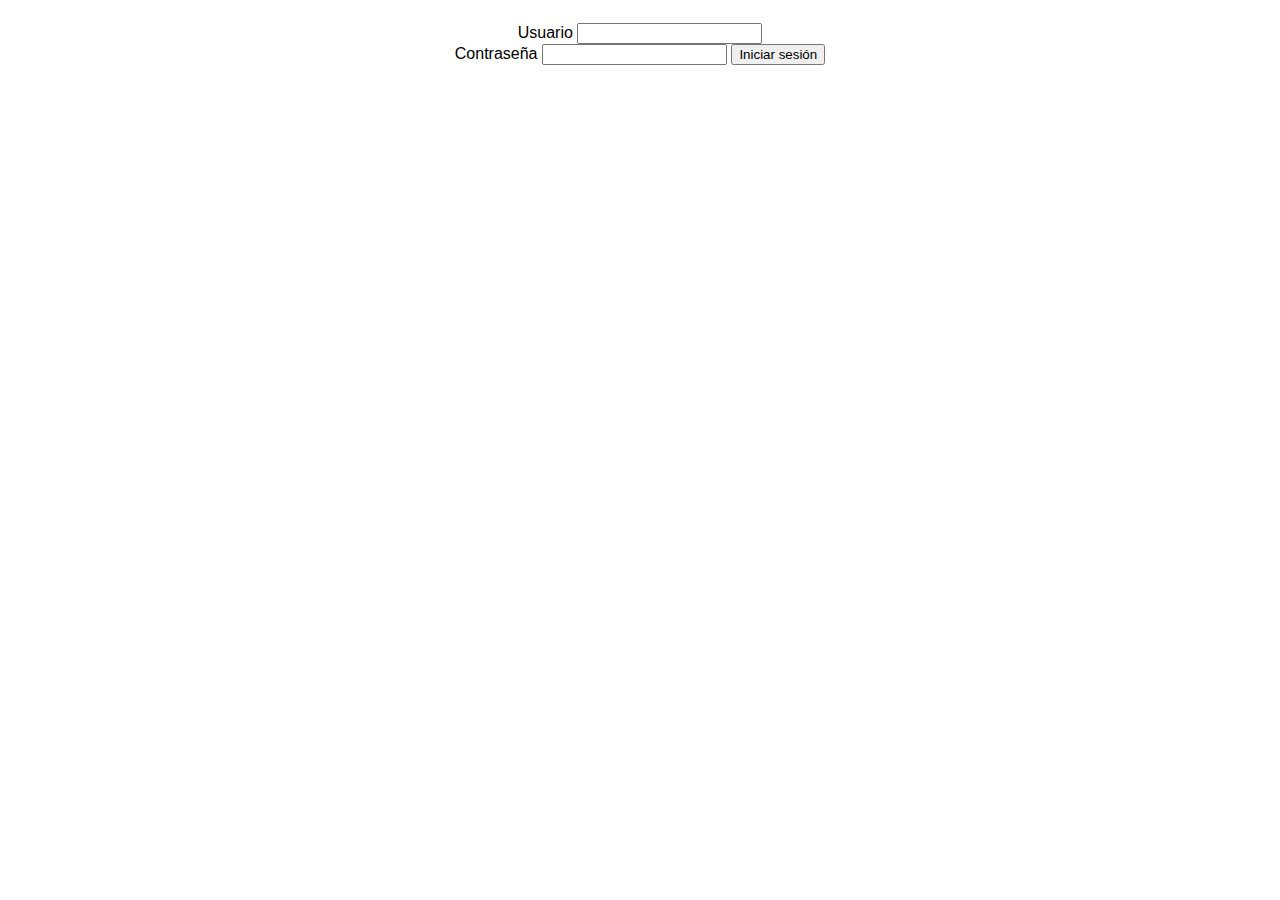
<file: index.html>
<!DOCTYPE html>
<html lang="en">
<head>
    <meta charset="UTF-8">
    <meta name="viewport" content="width=device-width, initial-scale=1.0">
    <meta http-equiv="X-UA-Compatible" content="ie=edge">
    <link rel="stylesheet" href="estilos.css">
    <title>Document</title>
    
    <script>
        function contraseña() {
        usuario = document.getElementById("inputusuario").value;
        contraseña = document.getElementById("inputpassword").value;
        if (usuario == "Joemama" && contraseña == "ligma") {
          alert("bienvenido, pepe");
          window.location.href = "juegos.html"
            
        }
        
        else{
            alert("credenciales no validas")
        }
        }
    
    </script>

</head>


<body style="text-align: center; padding: 15px">

    <form action="">
            <label for="">Usuario</label> 
            <input type="text" id="inputusuario"><br>
            
            <label for="">Contraseña</label>
            <input type="text" id="inputpassword">
            <button type="button" onclick="contraseña()">Iniciar sesión</button>

    </form>

 
</body>
</html>
</file>
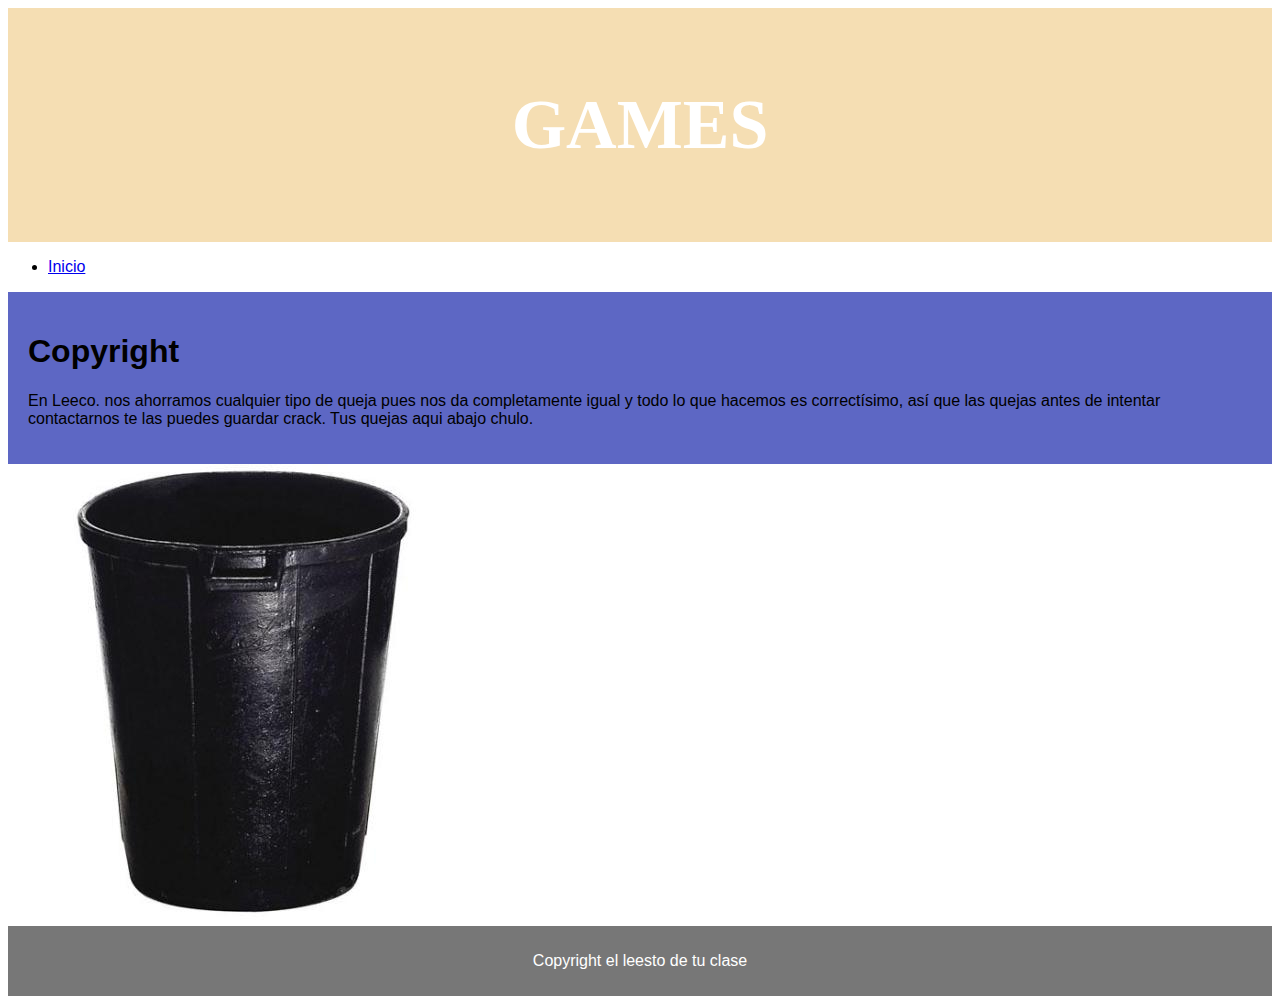
<file: copyright.html>
<!DOCTYPE html>
<html lang="en">
<head>
    <meta charset="UTF-8">
    <meta name="viewport" content="width=device-width, initial-scale=1.0">
    <meta http-equiv="X-UA-Compatible" content="ie=edge">
    <title>Document</title>
    <style> 
        *{
            box-sizing: border-box;
        }
        body {
            font-family: 'Roboto', sans-serif;

        }
        header{
            background-color:wheat;
            padding: 30px;
            text-align: center;
            font-size: 35px;
            color: white;
            font-family: 'Comic Neue', cursive;
        }
      
        
        article{
            float: center;
            padding: 20px;
            width: 100%;
            background-color: #5d67c4;
            
        
        
    }
    section::after{
        content:"";
        display: table;
        clear: both;
    }
    footer{
        background-color: #777;
        padding: 10px;
        text-align: center;
        color: white
    }
@media only screen and (max-width: 620px)
{

    article {width: 100%;}
    

nav{
    width: 100%;
} 
img{
    display: block;
    margin: center;
}

}
@import url('https://fonts.googleapis.com/css2?family=Comic+Neue:wght@700&family=Roboto&display=swap');
@import url('https://fonts.googleapis.com/css2?family=Roboto&display=swap');

    </style>
</head>
<body>
    <header>
        <h1>GAMES </h1>
    </header>
    <section>
    <nav>
        <ul>
            <li><a href= "index.html"> Inicio</li></a>

            
        </ul>
    </nav>
    <article>
        <h1>Copyright</h1>
        <p>En Leeco. nos ahorramos cualquier tipo de queja pues nos da completamente igual y todo lo que hacemos es correctísimo, así que las quejas antes de intentar contactarnos te las puedes guardar crack. Tus quejas aqui abajo chulo.</p>
    </article>
  <img src="img/Cubo.jpg" alt="300">
</section>
    <footer>
        <p>Copyright el leesto de tu clase</p>                                                                                                                                                                                                                       
    </footer>



</body>


</html>
</file>
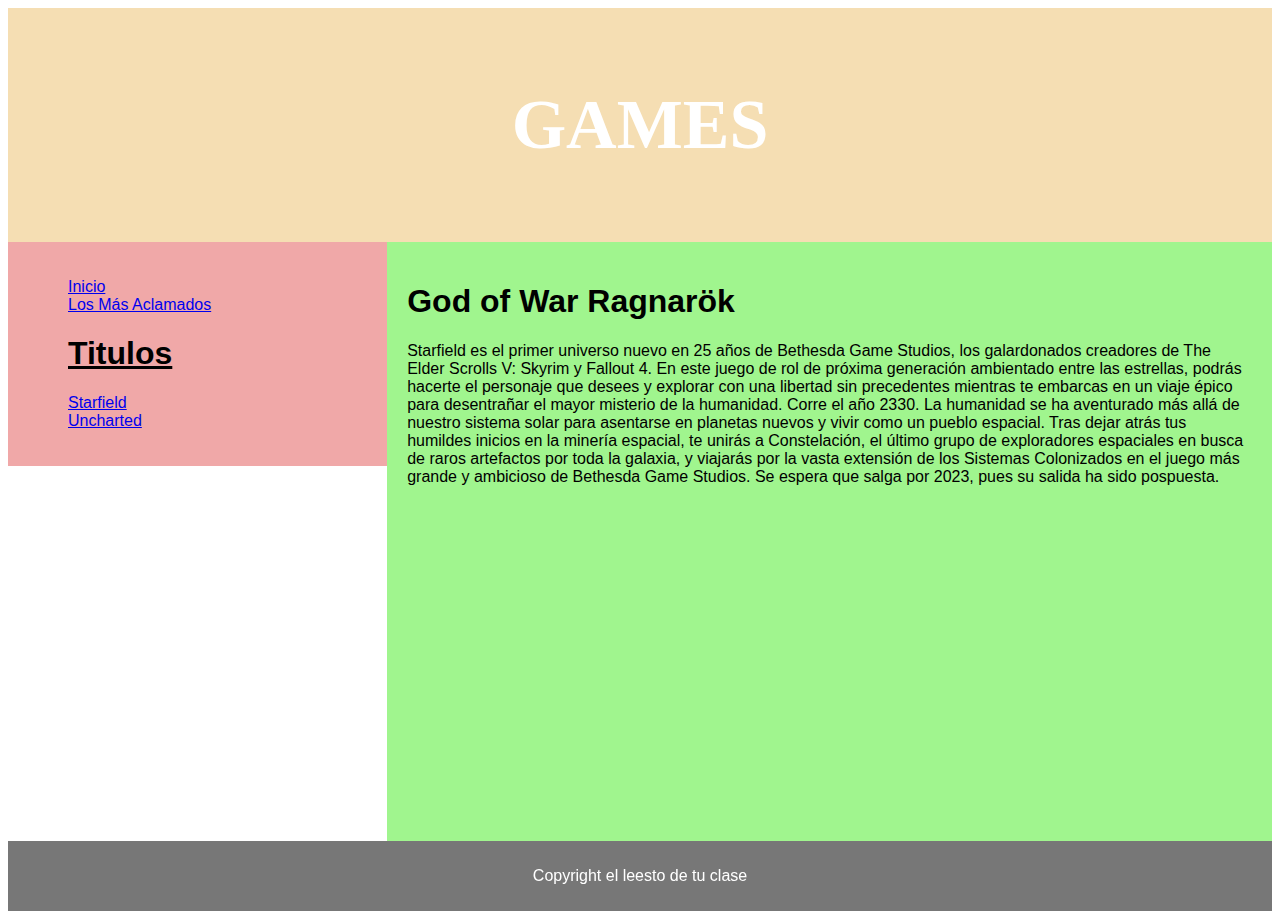
<file: godofwarrk.html>
<!DOCTYPE html>
<html lang="en">
<head>
    <meta charset="UTF-8">
    <meta name="viewport" content="width=device-width, initial-scale=1.0">
    <meta http-equiv="X-UA-Compatible" content="ie=edge">
    <title>Document</title>
    <style> 
        *{
            box-sizing: border-box;
        }
        body {
            font-family: 'Roboto', sans-serif;

        }
        header{
            background-color:wheat;
            padding: 30px;
            text-align: center;
            font-size: 35px;
            color: white;
            font-family: 'Comic Neue', cursive;
        }
        nav{
            float: left;
            width: 30%;
            
            background: rgb(240, 168, 168);
            padding: 20px;
        }
        nav ul{
            list-style-type:none;
        }
        article{
            float: left;
            padding: 20px;
            width: 70%;
            background-color: #a0f58e;
            
        
        
    }
    section::after{
        content:"";
        display: table;
        clear: both;
    }
    footer{
        background-color: #777;
        padding: 10px;
        text-align: center;
        color: white
    }
@media only screen and (max-width: 620px)
{

    article {width: 100%;}
    

nav{
    width: 100%;
} 

}
@import url('https://fonts.googleapis.com/css2?family=Comic+Neue:wght@700&family=Roboto&display=swap');
@import url('https://fonts.googleapis.com/css2?family=Roboto&display=swap');

    </style>
</head>
<body>
    <header>
        <h1>GAMES </h1>
    </header>
    <section>
    <nav>
        <ul>
            <li><a href= "index.html"> Inicio</li></a>
            <li><a href="losmasaclamados.html">Los Más Aclamados</li></a>
            <h1><u>Titulos</u></h1>
            <li><a href="starfield.html">Starfield</li></a>
            <li><a href="uncharted.html">Uncharted</li></a>

            
        </ul>
    </nav>
    <article>
        <h1>God of War Ragnarök</h1>
        <p>Starfield es el primer universo nuevo en 25 años de Bethesda Game Studios, los galardonados creadores de The Elder Scrolls V: Skyrim y Fallout 4. En este juego de rol de próxima generación ambientado entre las estrellas, podrás hacerte el personaje que desees y explorar con una libertad sin precedentes mientras te embarcas en un viaje épico para desentrañar el mayor misterio de la humanidad.
            Corre el año 2330. La humanidad se ha aventurado más allá de nuestro sistema solar para asentarse en planetas nuevos y vivir como un pueblo espacial. Tras dejar atrás tus humildes inicios en la minería espacial, te unirás a Constelación, el último grupo de exploradores espaciales en busca de raros artefactos por toda la galaxia, y viajarás por la vasta extensión de los Sistemas Colonizados en el juego más grande y ambicioso de Bethesda Game Studios.
        Se espera que salga por 2023, pues su salida ha sido pospuesta.</p>
        <iframe width="560" height="315" src="https://www.youtube.com/embed/jb0LtQBNqhY" title="YouTube video player" frameborder="0" allow="accelerometer; autoplay; clipboard-write; encrypted-media; gyroscope; picture-in-picture" allowfullscreen></iframe>    </article>
    </section>
    <footer>
        <p>Copyright el leesto de tu clase</p>                                                                                                                                                                                                                       
    </footer>



</body>


</html>
</file>
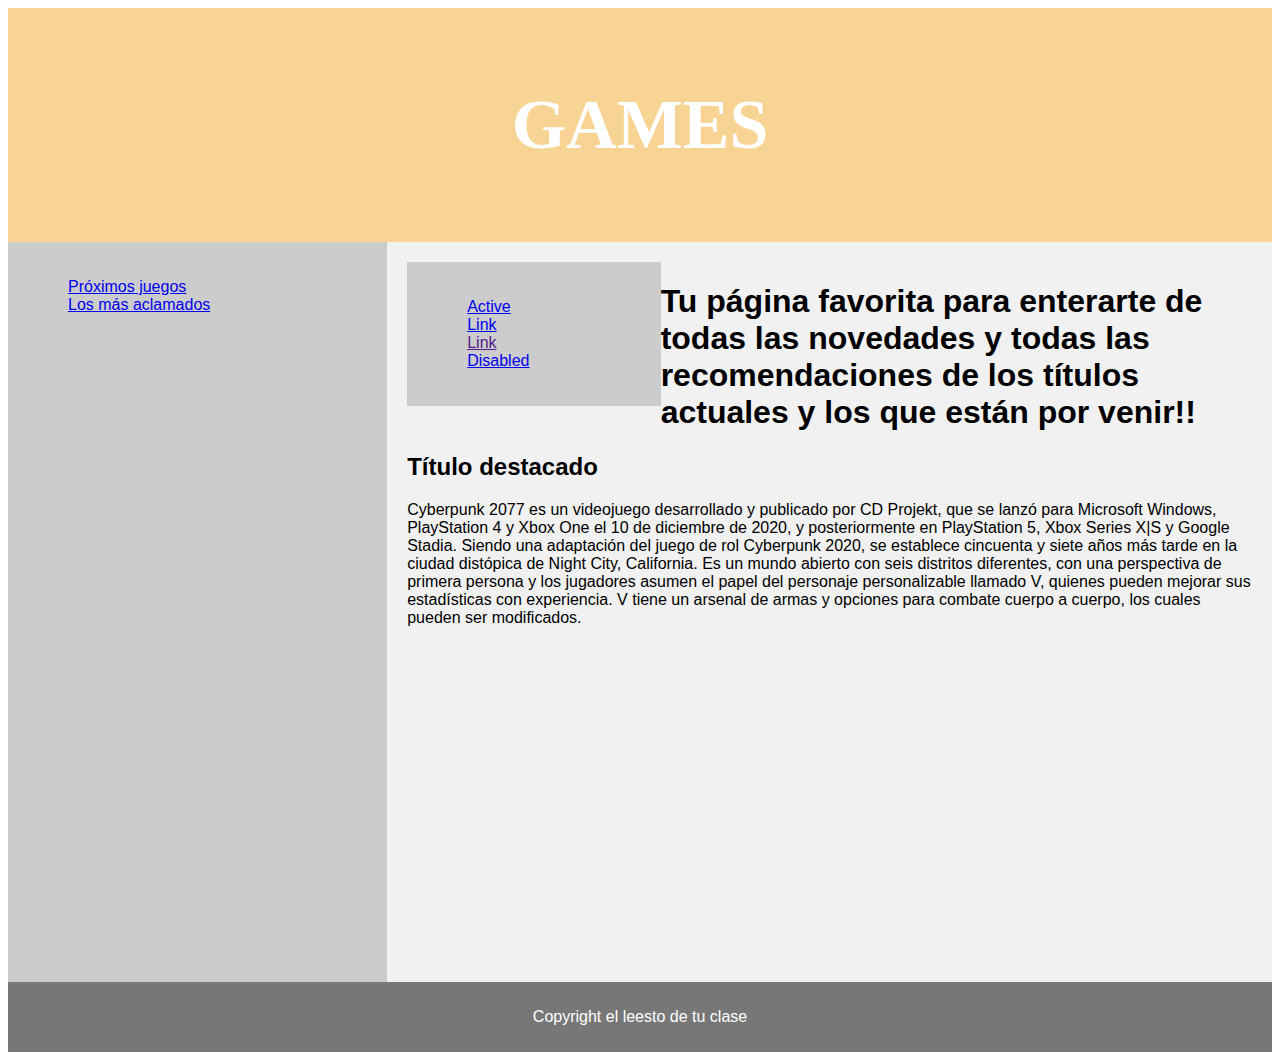
<file: juegos.html>
<!DOCTYPE html>
<html lang="en">
<head>
    <meta charset="UTF-8">
    <meta name="viewport" content="width=device-width, initial-scale=1.0">
    <meta http-equiv="X-UA-Compatible" content="ie=edge">
    <title>Document</title>
    <link rel="stylesheet" href="estilos.css"> 
    <link href="https://cdn.jsdelivr.net/npm/bootstrap@5.3.2/dist/css/bootstrap.min.css" rel="stylesheet" integrity="sha384-T3c6CoIi6uLrA9TneNEoa7RxnatzjcDSCmG1MXxSR1GAsXEV/Dwwykc2MPK8M2HN" crossorigin="anonymous">
    <script src="https://cdn.jsdelivr.net/npm/bootstrap@5.3.2/dist/js/bootstrap.bundle.min.js" integrity="sha384-C6RzsynM9kWDrMNeT87bh95OGNyZPhcTNXj1NW7RuBCsyN/o0jlpcV8Qyq46cDfL" crossorigin="anonymous"></script>
</head>
<body>
    <header>
        <h1>GAMES </h1>
    </header>
    <section>
    <nav>
        <ul>
            <li><a href="starfield.html">Próximos juegos</li></a>
            <li><a href="losmasaclamados.html">Los más aclamados</li></a>
        </ul>
    </nav>
    <!--
    <article>
        <h1>Destacados</h1>
        <p>Títulos con mayor puntuación según la comunidad</p>
    </article>
    -->
    <article>
        <nav class="navbar navbar-expand-sm bg-light navbar-light">
            <div class="container-fluid">
              <ul class="navbar-nav">
                <li class="nav-item">
                  <a class="nav-link active" href="#">Active</a>
                </li>
               <li class="nav-item">
                  <a class="nav-link" href="#">Link</a>
                </li>
                <li class="nav-item">
                  <a class="nav-link" href="">Link</a>
                </li>
                <li class="nav-item">
                  <a class="nav-link disabled" href="#">Disabled</a>
                </li>
              </ul>
            </div>
          </nav>
        <h1>Tu página favorita para enterarte de todas las novedades y todas las recomendaciones de los títulos actuales y los que están por venir!!</h1>
 
    
        <h2>Título destacado</h2>
        <p>Cyberpunk 2077 es un videojuego desarrollado y publicado por CD Projekt, que se lanzó para Microsoft Windows, PlayStation 4 y Xbox One el 10 de diciembre de 2020, y posteriormente en PlayStation 5, Xbox Series X|S y Google Stadia. Siendo una adaptación del juego de rol Cyberpunk 2020, se establece cincuenta y siete años más tarde en la ciudad distópica de Night City, California. Es un mundo abierto con seis distritos diferentes, con una perspectiva de primera persona y los jugadores asumen el papel del personaje personalizable llamado V, quienes pueden mejorar sus estadísticas con experiencia. V tiene un arsenal de armas y opciones para combate cuerpo a cuerpo, los cuales pueden ser modificados.</p>
        <iframe width="560" height="315" src="https://www.youtube.com/embed/VhM3NRu23Sk" title="YouTube video player" frameborder="0" allow="accelerometer; autoplay; clipboard-write; encrypted-media; gyroscope; picture-in-picture" allowfullscreen></iframe>
    </article>
    </section>



    <footer>
        <p>Copyright el leesto de tu clase</p>                                                                                                                                                                                                                       
    </footer>
    <div id="demo" class="carousel slide" data-bs-ride="carousel">


</body>


</html>
</file>
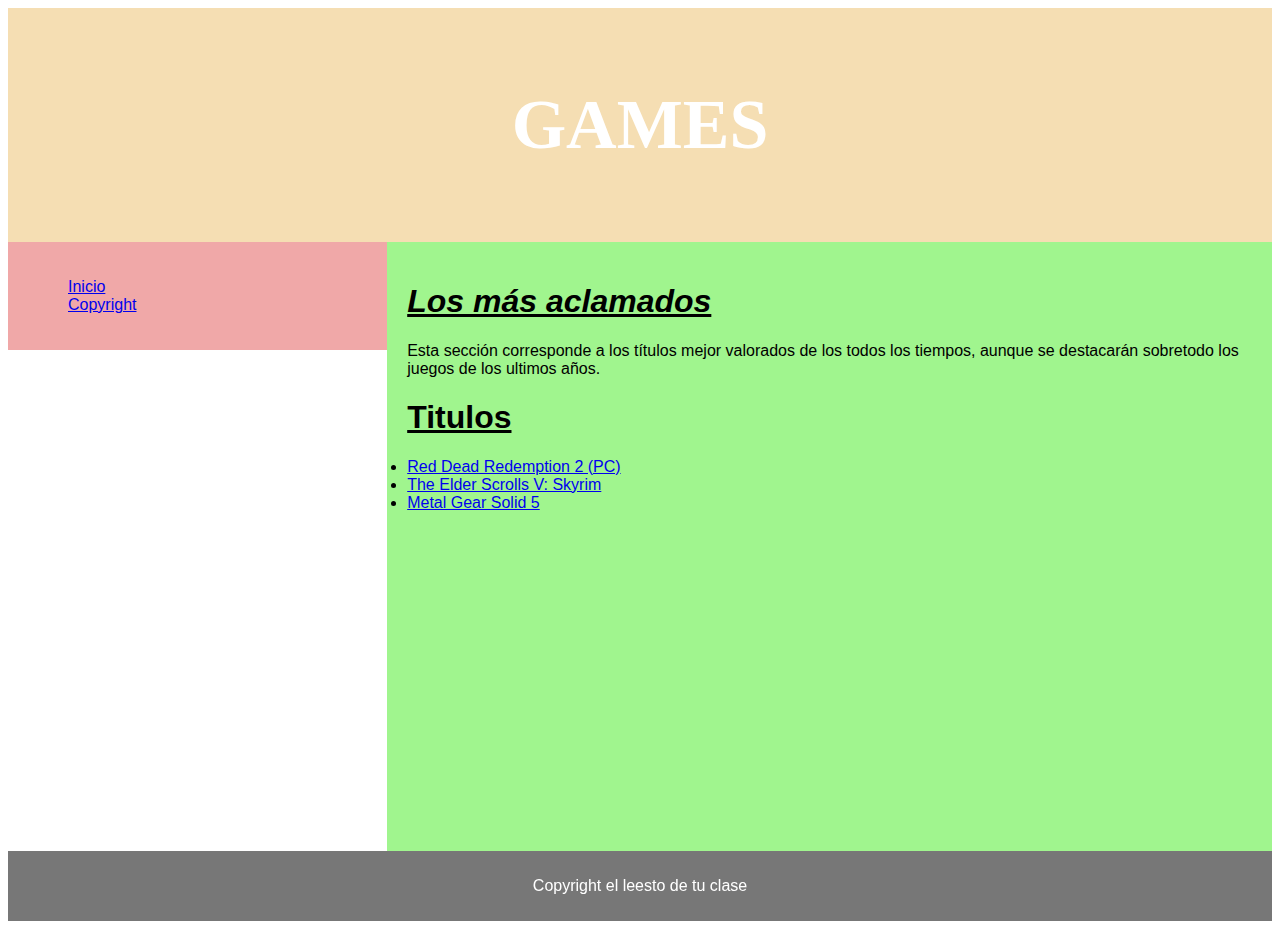
<file: losmasaclamados.html>
<!DOCTYPE html>
<html lang="en">
<head>
    <meta charset="UTF-8">
    <meta name="viewport" content="width=device-width, initial-scale=1.0">
    <meta http-equiv="X-UA-Compatible" content="ie=edge">
    <title>Document</title>
    <style> 
        *{
            box-sizing: border-box;
        }
        body {
            font-family: 'Roboto', sans-serif;

        }
        header{
            background-color:wheat;
            padding: 30px;
            text-align: center;
            font-size: 35px;
            color: white;
            font-family: 'Comic Neue', cursive;
        }
        nav{
            float: left;
            width: 30%;
            
            background: rgb(240, 168, 168);
            padding: 20px;
        }
        nav ul{
            list-style-type:none;
        }
        article{
            float: left;
            padding: 20px;
            width: 70%;
            background-color: #a0f58e;
            
        
        
    }
    section::after{
        content:"";
        display: table;
        clear: both;
    }
    footer{
        background-color: #777;
        padding: 10px;
        text-align: center;
        color: white
    }
@media only screen and (max-width: 620px)
{

    article {width: 100%;}
    

nav{
    width: 100%;
} 

}
@import url('https://fonts.googleapis.com/css2?family=Comic+Neue:wght@700&family=Roboto&display=swap');
@import url('https://fonts.googleapis.com/css2?family=Roboto&display=swap');

    </style>
</head>
<body>
    <header>
        <h1>GAMES </h1>
    </header>
    <section>
    <nav>
        <ul>
            <li><a href= "index.html"> Inicio</li></a>
            <li><a href="copyright.html">Copyright</li></a>
            
        </ul>
    </nav>
    <article>
        <h1><i><u>Los más aclamados</u></i></h1>
        <p>Esta sección corresponde a los títulos mejor valorados de los todos los tiempos, aunque se destacarán sobretodo los juegos de los ultimos años.</p>
        <h1><u>Titulos</u></h1>
        <li><a href="reddeadred2.html">Red Dead Redemption 2 (PC)</li></a>
        <li><a href="skyrim.html">The Elder Scrolls V: Skyrim</li></a>
        <li><a href="metalg5.html">Metal Gear Solid 5</li></a>

        <iframe width="560" height="315" src="https://www.youtube.com/embed/JzkQP5qHnEE" title="YouTube video player" frameborder="0" allow="accelerometer; autoplay; clipboard-write; encrypted-media; gyroscope; picture-in-picture" allowfullscreen></iframe>    </article>
    </section>
    <footer>
        <p>Copyright el leesto de tu clase</p>                                                                                                                                                                                                                       
    </footer>



</body>


</html>
</file>
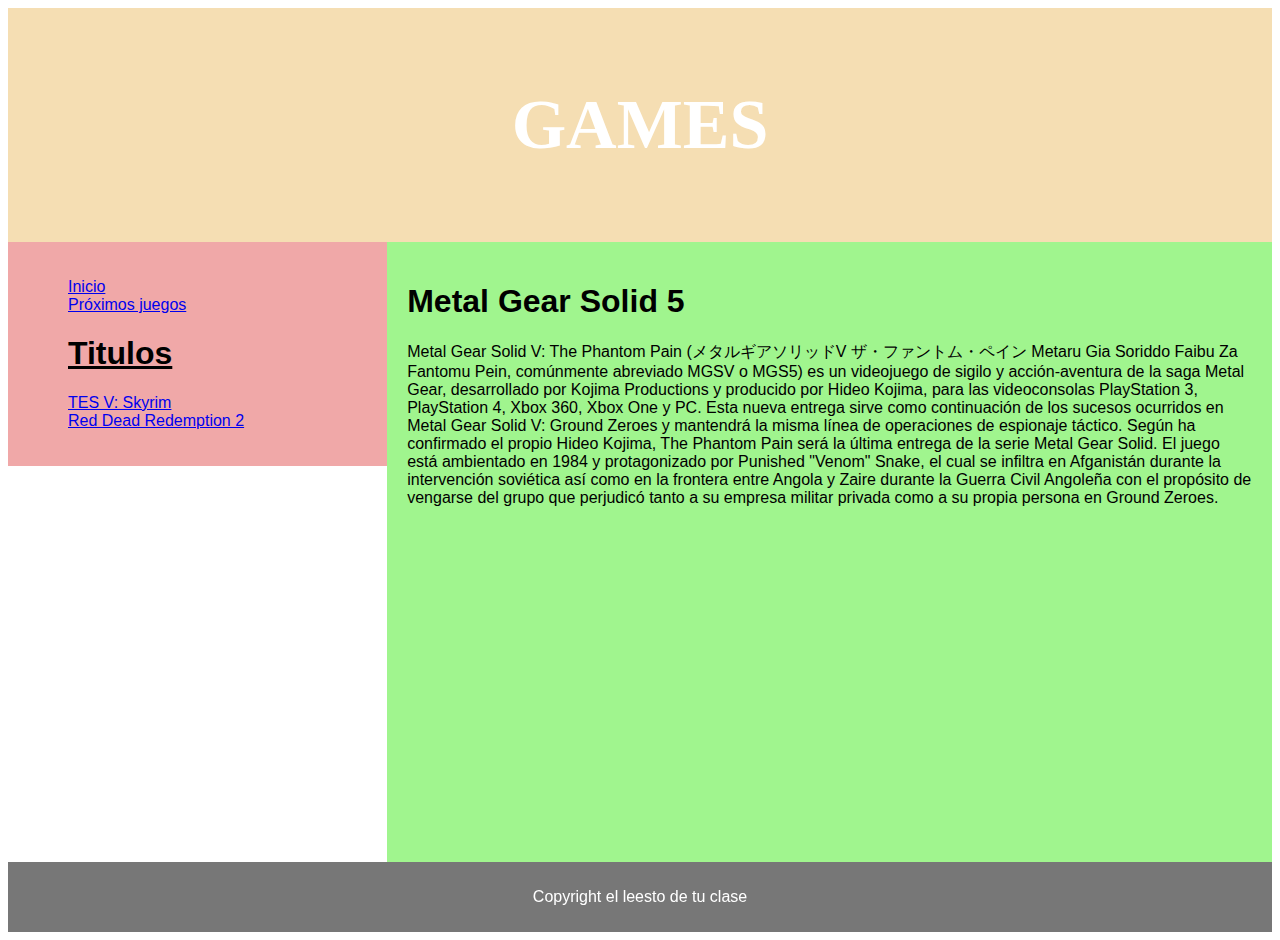
<file: metalg5.html>
<!DOCTYPE html>
<html lang="en">
<head>
    <meta charset="UTF-8">
    <meta name="viewport" content="width=device-width, initial-scale=1.0">
    <meta http-equiv="X-UA-Compatible" content="ie=edge">
    <title>Document</title>
    <style> 
        *{
            box-sizing: border-box;
        }
        body {
            font-family: 'Roboto', sans-serif;

        }
        header{
            background-color:wheat;
            padding: 30px;
            text-align: center;
            font-size: 35px;
            color: white;
            font-family: 'Comic Neue', cursive;
        }
        nav{
            float: left;
            width: 30%;
            
            background: rgb(240, 168, 168);
            padding: 20px;
        }
        nav ul{
            list-style-type:none;
        }
        article{
            float: left;
            padding: 20px;
            width: 70%;
            background-color: #a0f58e;
            
        
        
    }
    section::after{
        content:"";
        display: table;
        clear: both;
    }
    footer{
        background-color: #777;
        padding: 10px;
        text-align: center;
        color: white
    }
@media only screen and (max-width: 620px)
{

    article {width: 100%;}
    

nav{
    width: 100%;
} 

}
@import url('https://fonts.googleapis.com/css2?family=Comic+Neue:wght@700&family=Roboto&display=swap');
@import url('https://fonts.googleapis.com/css2?family=Roboto&display=swap');

    </style>
</head>
<body>
    <header>
        <h1>GAMES </h1>
    </header>
    <section>
    <nav>
        <ul>
            <li><a href= "index.html"> Inicio</li></a>
            <li><a href="starfield.html">Próximos juegos</li></a>
            <h1><u>Titulos</u></h1>
            <li><a href="skyrim.html">TES V: Skyrim</li></a>
            <li><a href="reddeadred2.html">Red Dead Redemption 2</li></a>

            
        </ul>
    </nav>
    <article>
        <h1>Metal Gear Solid 5</h1>
        <p>Metal Gear Solid V: The Phantom Pain (メタルギアソリッドV ザ・ファントム・ペイン Metaru Gia Soriddo Faibu Za Fantomu Pein, comúnmente abreviado MGSV o MGS5) es un videojuego de sigilo y acción-aventura de la saga Metal Gear, desarrollado por Kojima Productions y producido por Hideo Kojima, para las videoconsolas PlayStation 3, PlayStation 4, Xbox 360, Xbox One y PC. Esta nueva entrega sirve como continuación de los sucesos ocurridos en Metal Gear Solid V: Ground Zeroes y mantendrá la misma línea de operaciones de espionaje táctico. Según ha confirmado el propio Hideo Kojima, The Phantom Pain será la última entrega de la serie Metal Gear Solid. El juego está ambientado en 1984 y protagonizado por Punished "Venom" Snake, el cual se infiltra en Afganistán durante la intervención soviética así como en la frontera entre Angola y Zaire durante la Guerra Civil Angoleña con el propósito de vengarse del grupo que perjudicó tanto a su empresa militar privada como a su propia persona en Ground Zeroes.</p>
        <iframe width="560" height="315" src="https://www.youtube.com/embed/RhseWPWYPBA" title="YouTube video player" frameborder="0" allow="accelerometer; autoplay; clipboard-write; encrypted-media; gyroscope; picture-in-picture" allowfullscreen></iframe>    </section>
    <footer>
        <p>Copyright el leesto de tu clase</p>                                                                                                                                                                                                                       
    </footer>



</body>


</html>
</file>
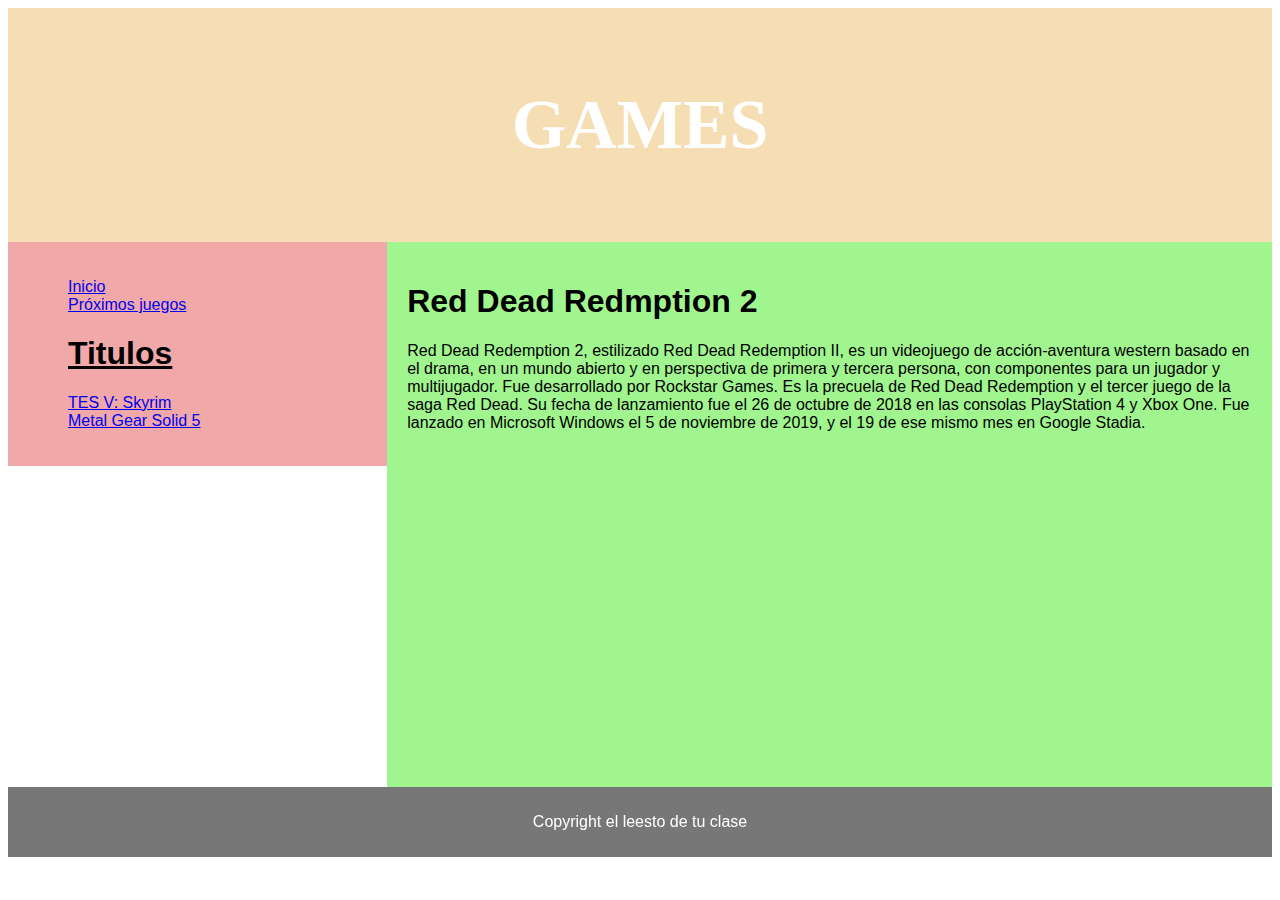
<file: reddeadred2.html>
<!DOCTYPE html>
<html lang="en">
<head>
    <meta charset="UTF-8">
    <meta name="viewport" content="width=device-width, initial-scale=1.0">
    <meta http-equiv="X-UA-Compatible" content="ie=edge">
    <title>Document</title>
    <style> 
        *{
            box-sizing: border-box;
        }
        body {
            font-family: 'Roboto', sans-serif;

        }
        header{
            background-color:wheat;
            padding: 30px;
            text-align: center;
            font-size: 35px;
            color: white;
            font-family: 'Comic Neue', cursive;
        }
        nav{
            float: left;
            width: 30%;
            
            background: rgb(240, 168, 168);
            padding: 20px;
        }
        nav ul{
            list-style-type:none;
        }
        article{
            float: left;
            padding: 20px;
            width: 70%;
            background-color: #a0f58e;
            
        
        
    }
    section::after{
        content:"";
        display: table;
        clear: both;
    }
    footer{
        background-color: #777;
        padding: 10px;
        text-align: center;
        color: white
    }
@media only screen and (max-width: 620px)
{

    article {width: 100%;}
    

nav{
    width: 100%;
} 

}
@import url('https://fonts.googleapis.com/css2?family=Comic+Neue:wght@700&family=Roboto&display=swap');
@import url('https://fonts.googleapis.com/css2?family=Roboto&display=swap');

    </style>
</head>
<body>
    <header>
        <h1>GAMES </h1>
    </header>
    <section>
    <nav>
        <ul>
            <li><a href= "index.html"> Inicio</li></a>
            <li><a href="starfield.html">Próximos juegos</li></a>
            <h1><u>Titulos</u></h1>
            <li><a href="skyrim.html">TES V: Skyrim</li></a>
            <li><a href="metalg5.html">Metal Gear Solid 5</li></a>

            
        </ul>
    </nav>
    <article>
        <h1>Red Dead Redmption 2</h1>
        <p>Red Dead Redemption 2, estilizado Red Dead Redemption II, es un videojuego de acción-aventura western basado en el drama, en un mundo abierto y en perspectiva de primera y tercera persona,​ con componentes para un jugador y multijugador.​ Fue desarrollado por Rockstar Games. Es la precuela de Red Dead Redemption y el tercer juego de la saga Red Dead. Su fecha de lanzamiento fue el 26 de octubre de 2018 en las consolas PlayStation 4 y Xbox One. Fue lanzado en Microsoft Windows el 5 de noviembre de 2019, y el 19 de ese mismo mes en Google Stadia.</p>
        <iframe width="560" height="315" src="https://www.youtube.com/embed/MyaYlbizpvs" title="YouTube video player" frameborder="0" allow="accelerometer; autoplay; clipboard-write; encrypted-media; gyroscope; picture-in-picture" allowfullscreen></iframe>    </article>
    </section>
    <footer>
        <p>Copyright el leesto de tu clase</p>                                                                                                                                                                                                                       
    </footer>



</body>


</html>
</file>
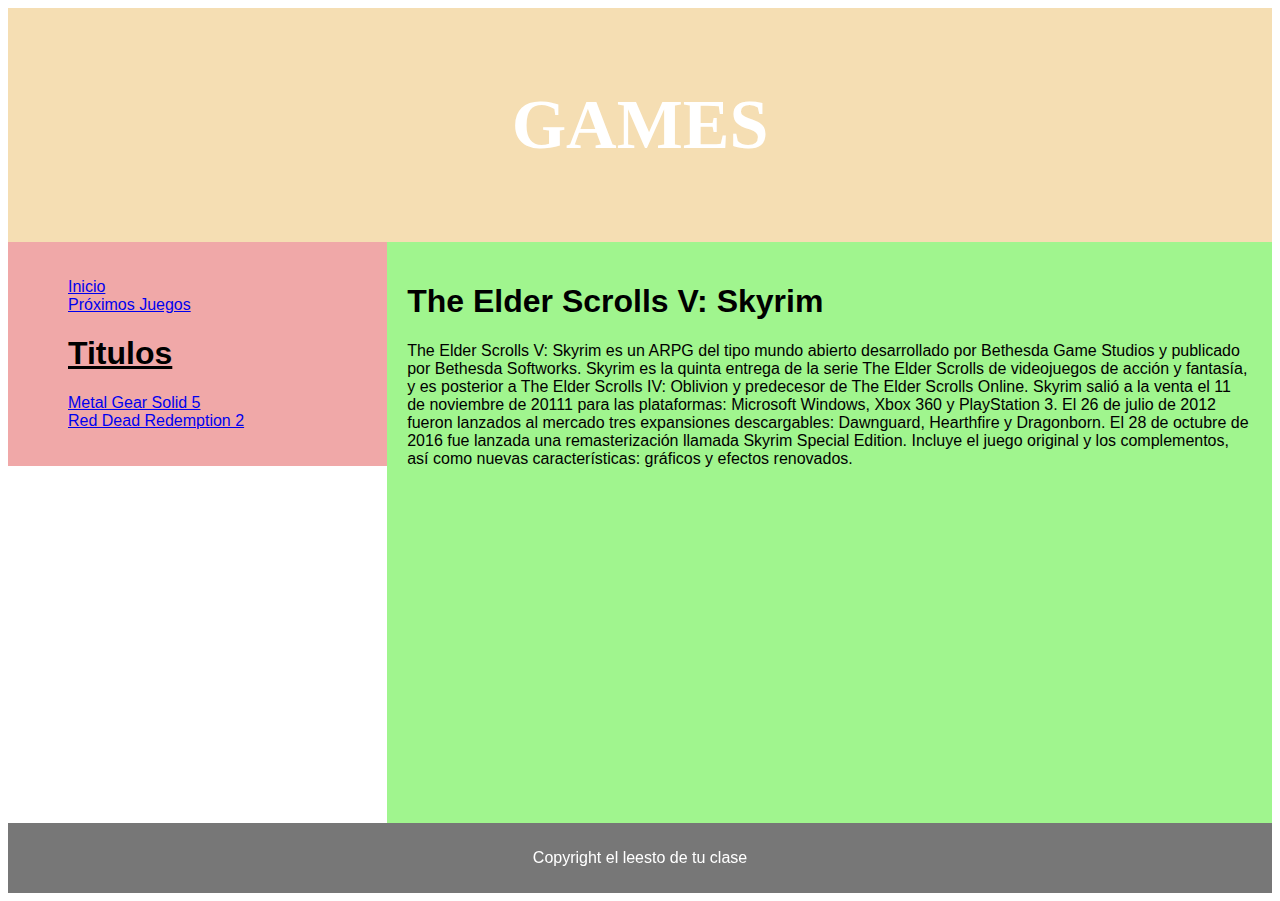
<file: skyrim.html>
<!DOCTYPE html>
<html lang="en">
<head>
    <meta charset="UTF-8">
    <meta name="viewport" content="width=device-width, initial-scale=1.0">
    <meta http-equiv="X-UA-Compatible" content="ie=edge">
    <title>Document</title>
    <style> 
        *{
            box-sizing: border-box;
        }
        body {
            font-family: 'Roboto', sans-serif;

        }
        header{
            background-color:wheat;
            padding: 30px;
            text-align: center;
            font-size: 35px;
            color: white;
            font-family: 'Comic Neue', cursive;
        }
        nav{
            float: left;
            width: 30%;
            
            background: rgb(240, 168, 168);
            padding: 20px;
        }
        nav ul{
            list-style-type:none;
        }
        article{
            float: left;
            padding: 20px;
            width: 70%;
            background-color: #a0f58e;
            
        
        
    }
    section::after{
        content:"";
        display: table;
        clear: both;
    }
    footer{
        background-color: #777;
        padding: 10px;
        text-align: center;
        color: white
    }
@media only screen and (max-width: 620px)
{

    article {width: 100%;}
    

nav{
    width: 100%;
} 

}
@import url('https://fonts.googleapis.com/css2?family=Comic+Neue:wght@700&family=Roboto&display=swap');
@import url('https://fonts.googleapis.com/css2?family=Roboto&display=swap');

    </style>
</head>
<body>
    <header>
        <h1>GAMES </h1>
    </header>
    <section>
    <nav>
        <ul>
            <li><a href= "index.html"> Inicio</li></a>
            <li><a href="starfield.html">Próximos Juegos</li></a>
            <h1><u>Titulos</u></h1>
            <li><a href="metalg5.html">Metal Gear Solid 5</li></a>
            <li><a href="reddeadred2.html">Red Dead Redemption 2</li></a>

            
        </ul>
    </nav>
    <article>
        <h1>The Elder Scrolls V: Skyrim</h1>
        <p>The Elder Scrolls V: Skyrim es un ARPG del tipo mundo abierto desarrollado por Bethesda Game Studios y publicado por Bethesda Softworks. Skyrim es la quinta entrega de la serie The Elder Scrolls de videojuegos de acción y fantasía, y es posterior a The Elder Scrolls IV: Oblivion y predecesor de The Elder Scrolls Online. Skyrim salió a la venta el 11 de noviembre de 20111​ para las plataformas: Microsoft Windows, Xbox 360 y PlayStation 3. El 26 de julio de 2012 fueron lanzados al mercado tres expansiones descargables: Dawnguard, Hearthfire y Dragonborn. El 28 de octubre de 2016 fue lanzada una remasterización llamada Skyrim Special Edition. Incluye el juego original y los complementos, así como nuevas características: gráficos y efectos renovados.</p>
        <iframe width="560" height="315" src="https://www.youtube.com/embed/ooqdJTYspyo" title="YouTube video player" frameborder="0" allow="accelerometer; autoplay; clipboard-write; encrypted-media; gyroscope; picture-in-picture" allowfullscreen></iframe>
    </article>
    </section>
    <footer>
        <p>Copyright el leesto de tu clase</p>                                                                                                                                                                                                                       
    </footer>



</body>


</html>
</file>
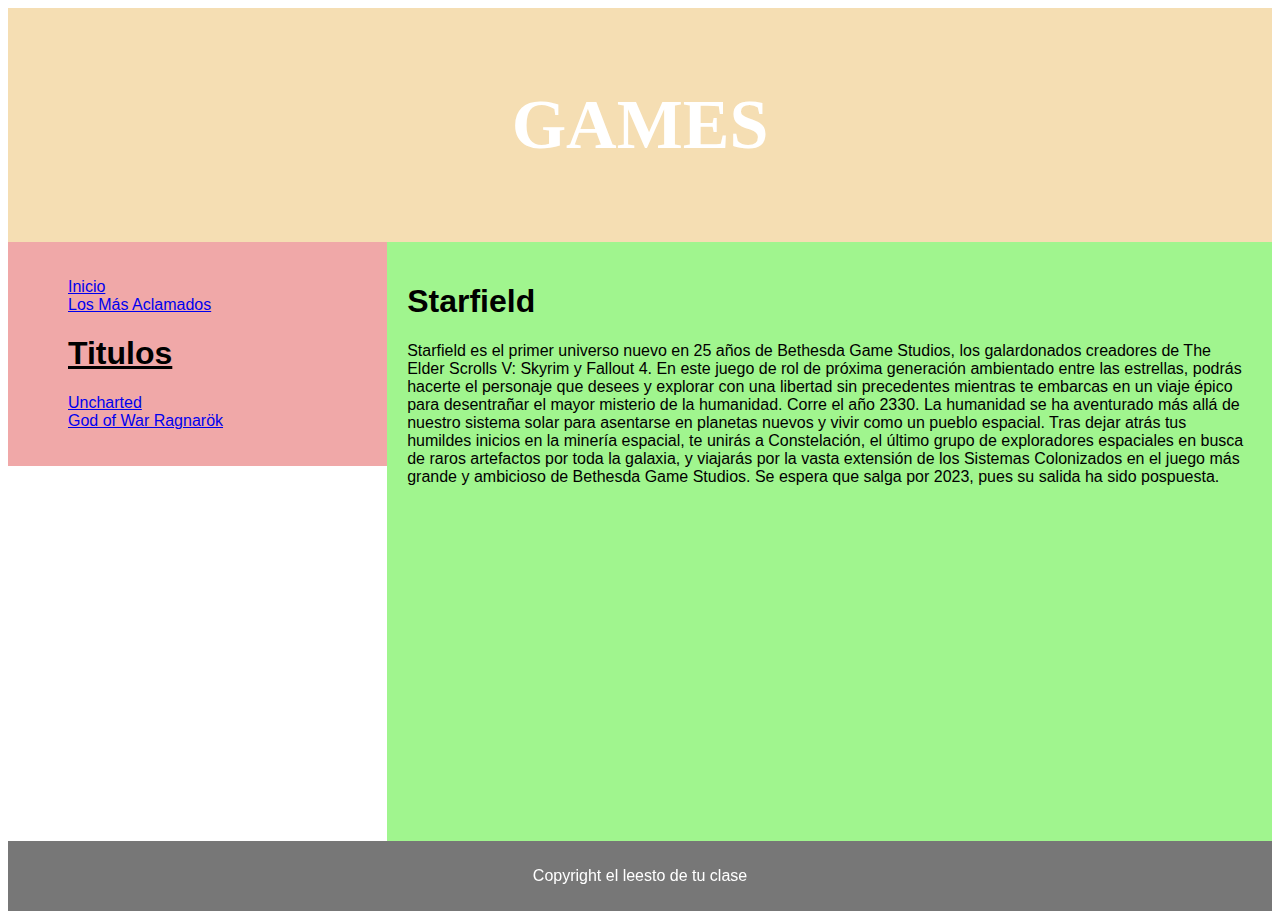
<file: starfield.html>
<!DOCTYPE html>
<html lang="en">
<head>
    <meta charset="UTF-8">
    <meta name="viewport" content="width=device-width, initial-scale=1.0">
    <meta http-equiv="X-UA-Compatible" content="ie=edge">
    <title>Document</title>
    <style> 
        *{
            box-sizing: border-box;
        }
        body {
            font-family: 'Roboto', sans-serif;

        }
        header{
            background-color:wheat;
            padding: 30px;
            text-align: center;
            font-size: 35px;
            color: white;
            font-family: 'Comic Neue', cursive;
        }
        nav{
            float: left;
            width: 30%;
            
            background: rgb(240, 168, 168);
            padding: 20px;
        }
        nav ul{
            list-style-type:none;
        }
        article{
            float: left;
            padding: 20px;
            width: 70%;
            background-color: #a0f58e;
            
        
        
    }
    section::after{
        content:"";
        display: table;
        clear: both;
    }
    footer{
        background-color: #777;
        padding: 10px;
        text-align: center;
        color: white
    }
@media only screen and (max-width: 620px)
{

    article {width: 100%;}
    

nav{
    width: 100%;
} 

}
@import url('https://fonts.googleapis.com/css2?family=Comic+Neue:wght@700&family=Roboto&display=swap');
@import url('https://fonts.googleapis.com/css2?family=Roboto&display=swap');

    </style>
</head>
<body>
    <header>
        <h1>GAMES </h1>
    </header>
    <section>
    <nav>
        <ul>
            <li><a href= "index.html"> Inicio</li></a>
            <li><a href="losmasaclamados.html">Los Más Aclamados</li></a>
            <h1><u>Titulos</u></h1>
            <li><a href="uncharted.html">Uncharted</li></a>
            <li><a href="godofwarrk.html">God of War Ragnarök</li></a>

            
        </ul>
    </nav>
    <article>
        <h1>Starfield</h1>
        <p>Starfield es el primer universo nuevo en 25 años de Bethesda Game Studios, los galardonados creadores de The Elder Scrolls V: Skyrim y Fallout 4. En este juego de rol de próxima generación ambientado entre las estrellas, podrás hacerte el personaje que desees y explorar con una libertad sin precedentes mientras te embarcas en un viaje épico para desentrañar el mayor misterio de la humanidad.
            Corre el año 2330. La humanidad se ha aventurado más allá de nuestro sistema solar para asentarse en planetas nuevos y vivir como un pueblo espacial. Tras dejar atrás tus humildes inicios en la minería espacial, te unirás a Constelación, el último grupo de exploradores espaciales en busca de raros artefactos por toda la galaxia, y viajarás por la vasta extensión de los Sistemas Colonizados en el juego más grande y ambicioso de Bethesda Game Studios.
        Se espera que salga por 2023, pues su salida ha sido pospuesta.</p>
            <iframe width="560" height="315" src="https://www.youtube.com/embed/zmb2FJGvnAw" title="YouTube video player" frameborder="0" allow="accelerometer; autoplay; clipboard-write; encrypted-media; gyroscope; picture-in-picture" allowfullscreen></iframe>
    </article>
    </section>
    <footer>
        <p>Copyright el leesto de tu clase</p>                                                                                                                                                                                                                       
    </footer>



</body>


</html>
</file>
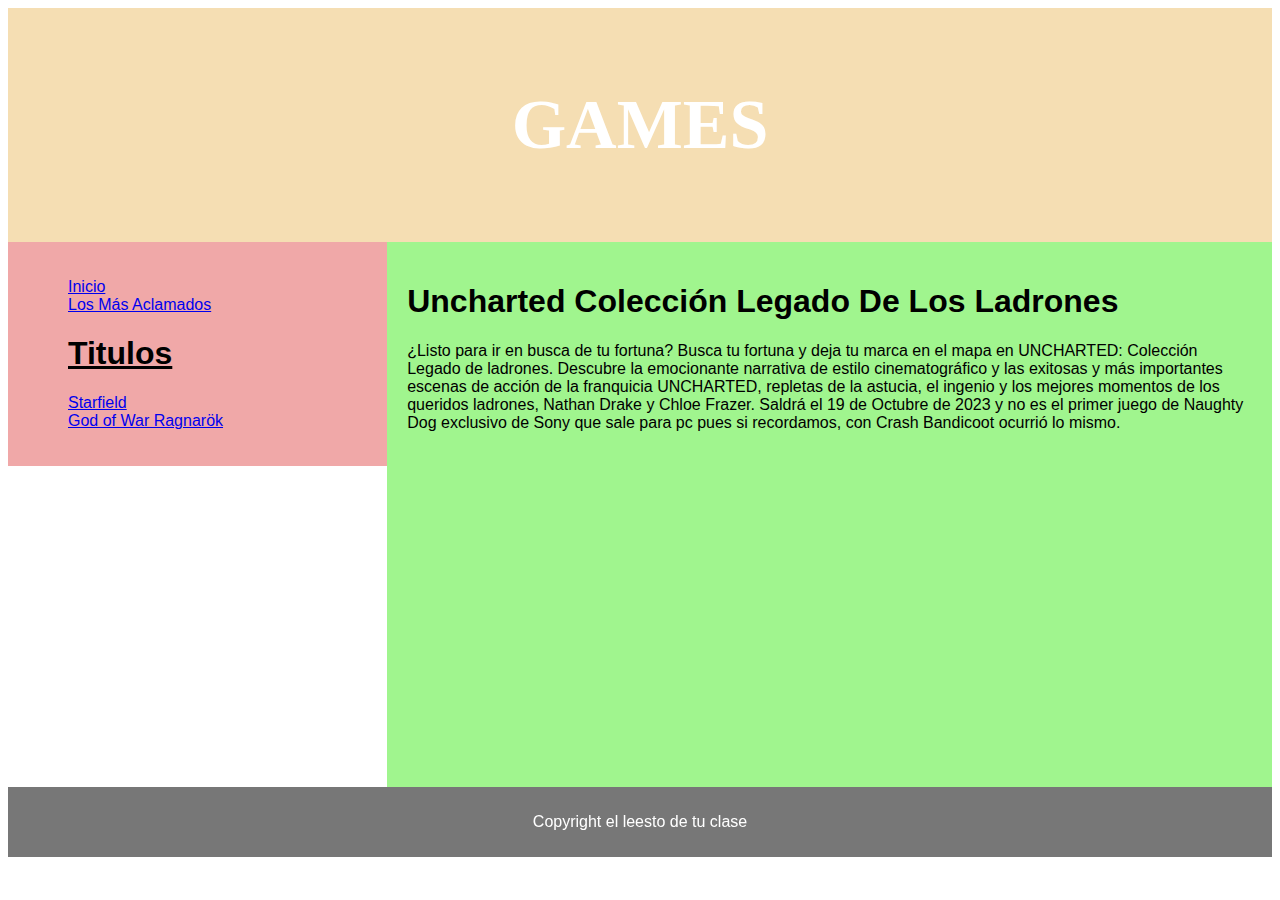
<file: uncharted.html>
<!DOCTYPE html>
<html lang="en">
<head>
    <meta charset="UTF-8">
    <meta name="viewport" content="width=device-width, initial-scale=1.0">
    <meta http-equiv="X-UA-Compatible" content="ie=edge">
    <title>Document</title>
    <style> 
        *{
            box-sizing: border-box;
        }
        body {
            font-family: 'Roboto', sans-serif;

        }
        header{
            background-color:wheat;
            padding: 30px;
            text-align: center;
            font-size: 35px;
            color: white;
            font-family: 'Comic Neue', cursive;
        }
        nav{
            float: left;
            width: 30%;
            
            background: rgb(240, 168, 168);
            padding: 20px;
        }
        nav ul{
            list-style-type:none;
        }
        article{
            float: left;
            padding: 20px;
            width: 70%;
            background-color: #a0f58e;
            
        
        
    }
    section::after{
        content:"";
        display: table;
        clear: both;
    }
    footer{
        background-color: #777;
        padding: 10px;
        text-align: center;
        color: white
    }
@media only screen and (max-width: 620px)
{

    article {width: 100%;}
    

nav{
    width: 100%;
} 

}
@import url('https://fonts.googleapis.com/css2?family=Comic+Neue:wght@700&family=Roboto&display=swap');
@import url('https://fonts.googleapis.com/css2?family=Roboto&display=swap');

    </style>
</head>
<body>
    <header>
        <h1>GAMES </h1>
    </header>
    <section>
    <nav>
        <ul>
            <li><a href= "index.html"> Inicio</li></a>
            <li><a href="losmasaclamados.html">Los Más Aclamados</li></a>
            <h1><u>Titulos</u></h1>
            <li><a href="starfield.html">Starfield</li></a>
            <li><a href="godofwarrk.html">God of War Ragnarök</li></a>

            
        </ul>
    </nav>
    <article>
        <h1>Uncharted Colección Legado De Los Ladrones</h1>
        <p>¿Listo para ir en busca de tu fortuna?

            Busca tu fortuna y deja tu marca en el mapa en UNCHARTED: Colección Legado de ladrones. Descubre la emocionante narrativa de estilo cinematográfico y las exitosas y más importantes escenas de acción de la franquicia UNCHARTED, repletas de la astucia, el ingenio y los mejores momentos de los queridos ladrones, Nathan Drake y Chloe Frazer.
        Saldrá el 19 de Octubre de 2023 y no es el primer juego de Naughty Dog exclusivo de Sony que sale para pc pues si recordamos, con Crash Bandicoot ocurrió lo mismo.</p>
            <iframe width="560" height="315" src="https://www.youtube.com/embed/z7-UtJ57LdQ" title="YouTube video player" frameborder="0" allow="accelerometer; autoplay; clipboard-write; encrypted-media; gyroscope; picture-in-picture" allowfullscreen></iframe>    </article>
    </section>
    <footer>
        <p>Copyright el leesto de tu clase</p>                                                                                                                                                                                                                       
    </footer>



</body>


</html>
</file>
<file: estilos.css>
*{
    box-sizing: border-box;
}
body {
    font-family: 'Roboto', sans-serif;

}
header{
    background-color:rgb(247, 212, 148);
    padding: 30px;
    text-align: center;
    font-size: 35px;
    color: white;
    font-family: 'Comic Neue', cursive;
}
section{ 
display: flex;

}
nav{
    float: left;
    width: 30%;
    
    background: #ccc;
    padding: 20px;
}
nav ul{
    list-style-type:none;
}
article{
    float: left;
    padding: 20px;
    width: 70%;
    background-color: #f1f1f1;
    


}

section::after{
content:"";
display: table;
clear: both;
}
footer{
background-color: #777;
padding: 10px;
text-align: center;
color: white
}
@media only screen and (max-width: 620px)
{

article {width: 100%;}


nav{
width: 100%;
} 
section{
    display:block
}
}
@import url('https://fonts.googleapis.com/css2?family=Comic+Neue:wght@700&family=Roboto&display=swap');
@import url('https://fonts.googleapis.com/css2?family=Roboto&display=swap');
</file>
